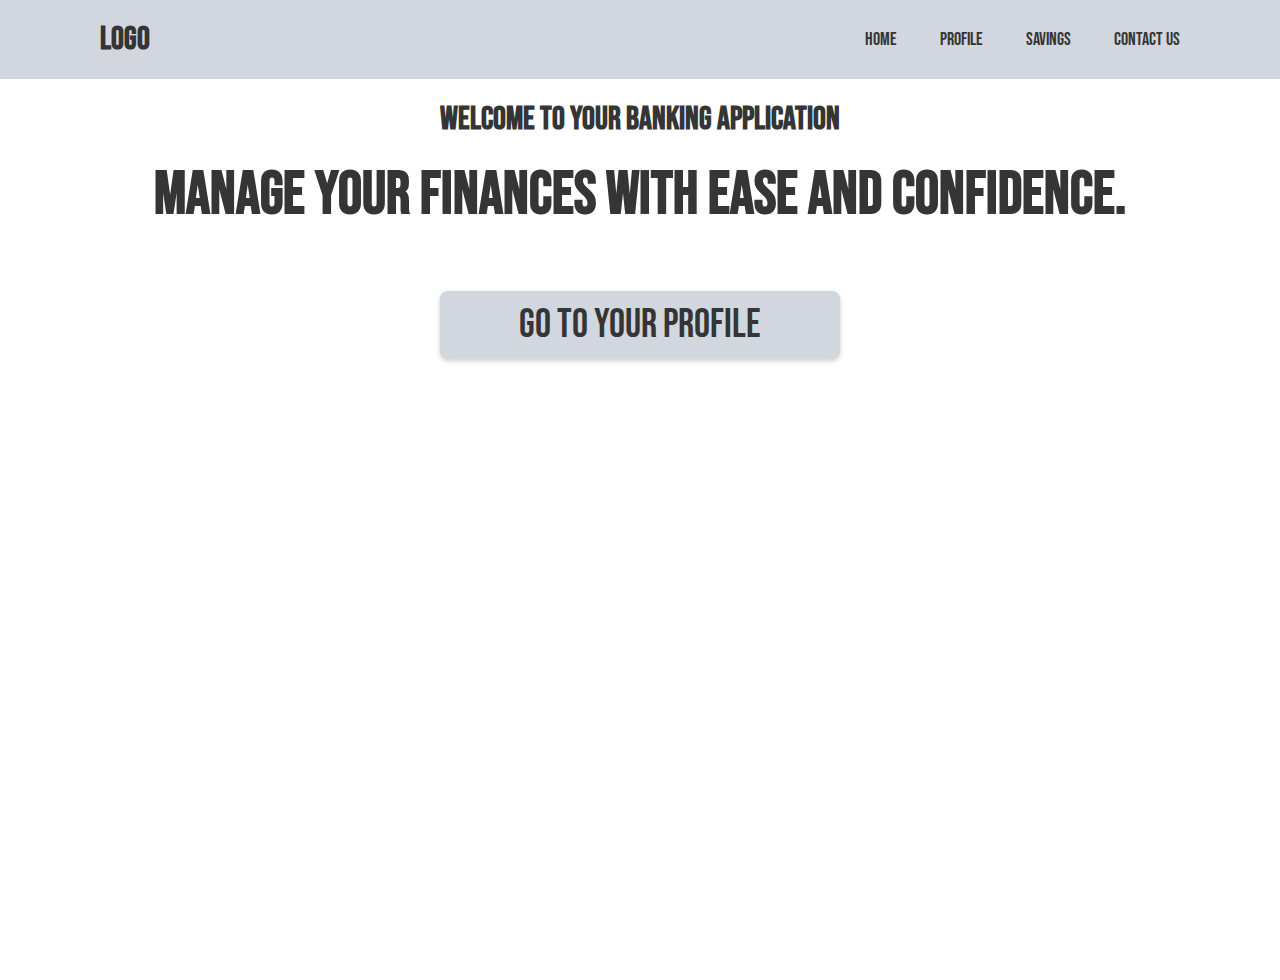
<file: index.html>
<!DOCTYPE html>
<html lang="en">
<head>
    <meta charset="UTF-8">
    <meta name="viewport" content="width=device-width, initial-scale=1.0">
    <title>Home - Banking Application</title>
    <link rel="stylesheet" href="style.css">
</head>

<body>

    <header class="header">
        <a href="#" class="logo">Logo</a>

        <nav class="navbar">
            <a href="index.html">Home</a>
            <a href="login.html">Profile</a>
            <a href="#">Savings</a>
            <a href="#">Contact Us</a>
        </nav>
    </header>

    <div class="container">
        <h1>Welcome to Your Banking Application</h1>
        <p class="welcome">Manage your finances with ease and confidence.</p>
        <div class="button"><p class="navigate"><a href="login.html">Go to Your Profile</a></p></div>
    </div>

</body>
</html>
</file>
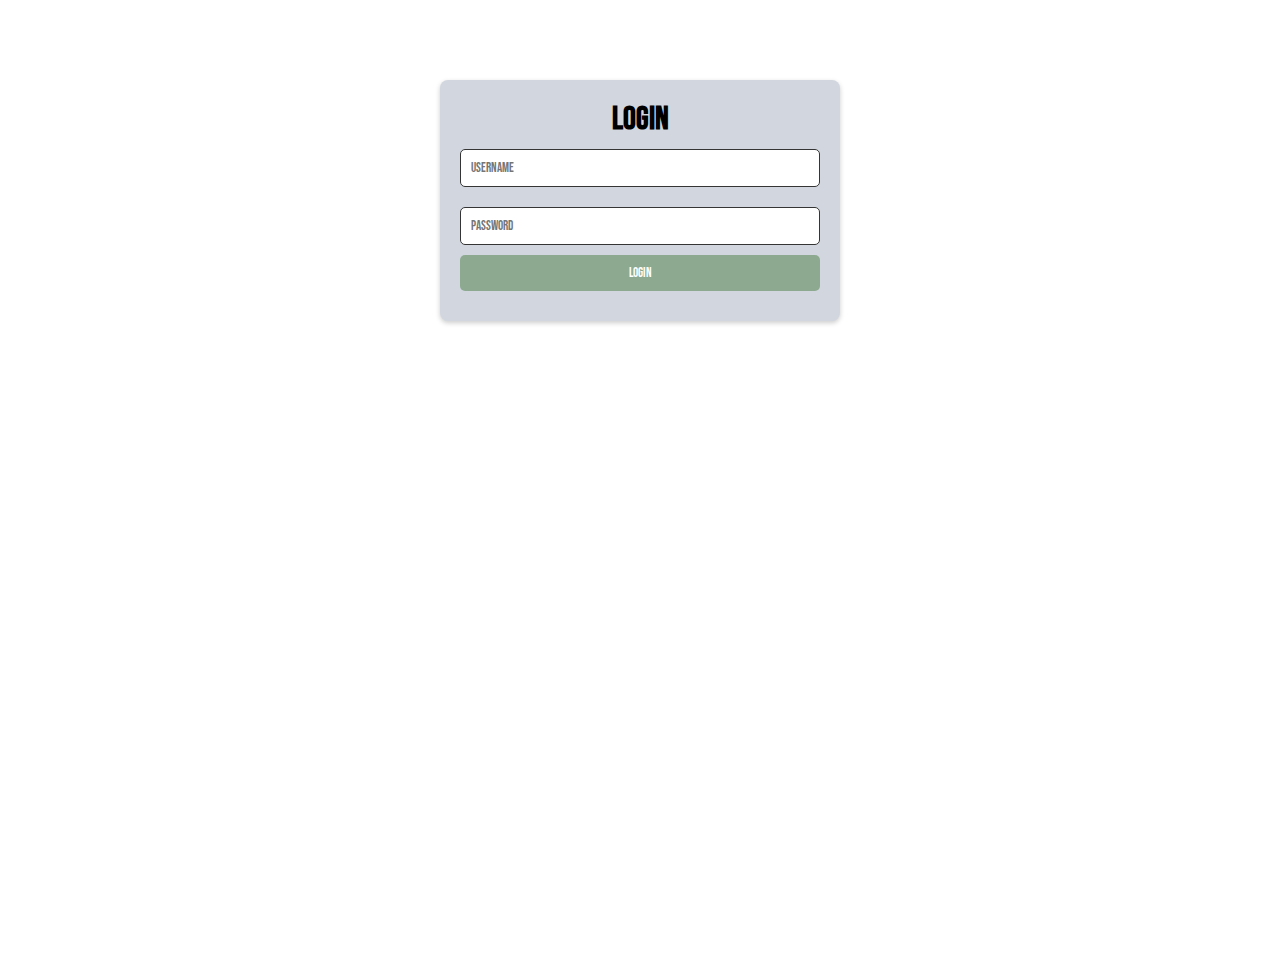
<file: login.html>
<!DOCTYPE html>
<html lang="en">
<head>
    <meta charset="UTF-8">
    <meta name="viewport" content="width=device-width, initial-scale=1.0">
    <title>Login - Banking Application</title>
    <link rel="stylesheet" href="style.css">
</head>

<body>

    <div class="login-container">
        <h1>Login</h1>
        <input type="text" id="username" placeholder="Username" required>
        <input type="password" id="password" placeholder="Password" required>
        <button onclick="login()">Login</button>
        <p id="error-message" class="error-message"></p>
    </div>

    <script>
        function login() {
            const username = document.getElementById('username').value;
            const password = document.getElementById('password').value;
            const errorMessage = document.getElementById('error-message');

            const correctUsername = 'admin';
            const correctPassword = 'admin';

            if (username === correctUsername && password === correctPassword) {
                window.location.href = 'profile.html';
            } else {
                errorMessage.innerText = 'Incorrect username or password.';
            }
        }
    </script>

</body>
</html>
</file>
<file: style.css>
@import url('https://fonts.googleapis.com/css2?family=Bebas+Neue&display=swap');

* {
    margin: 0;
    padding: 0;
    box-sizing: border-box;
    font-family: "Bebas Neue", sans-serif;
}

body {
    min-height: 100vh;
    background: #FFFFFF;
}

.header {
    position: fixed;
    top: 0;
    left: 0;
    width: 100%;
    padding: 20px 100px;
    display: flex;
    justify-content: space-between;
    align-items: center;
    z-index: 100;
    background: #D2D7DF;
}

.logo {
    font-size: 32px;
    color: #353535;
    text-decoration: none;
    font-weight: 700;
}

.navbar a {
    font-size: 18px;
    color: #353535;
    font-weight: 500;
    text-decoration: none;
    margin-left: 40px;
}

.container {
    margin-top: 80px;
    padding: 20px;
}

.container h1 {
    text-align: center;
    margin-bottom: 20px;
    color: #353535;
}

.balance {
    font-size: 60px;
    margin-bottom: 20px;
    text-align: center;
    font-weight: 600;
    color: #353535;
}

.transactions {
    margin-top: 20px;
}

.transaction {
    display: flex;
    justify-content: space-between;
    padding: 10px;
    border-bottom: 1px solid #353535;
    
}

.deposit {
    color: green;
}

.withdraw {
    color: red;
}

.date {
    font-size: .9em;
    color: #353535;
}

.welcome {
    font-size: 60px;
    margin-bottom: 20px;
    text-align: center;
    font-weight: 600;
    color: #353535;
}

.button {
    display: flex; 
    flex-direction: column; 
    align-items: center;
    padding: 20px; 
}

.navigate {
    background-color: #D2D7DF;
    padding: 10px 20px;
    border-radius: 8px;
    display: inline-flex;
    justify-content: center;
    align-items: center;
    color: white;
    margin: 20px 0;
    max-width: 400px;
    width: 100%;
    text-decoration: none;
    cursor: pointer;
    border: none;
    box-shadow: 0 2px 5px rgba(0, 0, 0, 0.2);
    transition: background-color 0.3s;
    font-size: 40px;
}

.navigate:hover {
    background-color: #abaeb4; 
}

.navigate a {
    color: #353535;
    text-decoration: none;
}

.login-container {
    display: flex;
    flex-direction: column;
    align-items: center;
    justify-content: center;
    padding: 20px;
    background: #D2D7DF;
    border-radius: 8px;
    box-shadow: 0 2px 5px rgba(0, 0, 0, 0.2);
    max-width: 400px;
    margin: 80px auto;
}

.login-container input {
    margin: 10px 0;
    padding: 10px;
    width: 100%;
    border: 1px solid #353535;
    border-radius: 5px;
}

.login-container button {
    padding: 10px;
    background-color: #8DAA91;
    color: white;
    border: none;
    border-radius: 5px;
    cursor: pointer;
    width: 100%;
    transition: background-color 0.3s;
}

.login-container button:hover {
    background-color: #7B9C85;
}

.error-message {
    color: red;
    margin-top: 10px;
}
</file>
